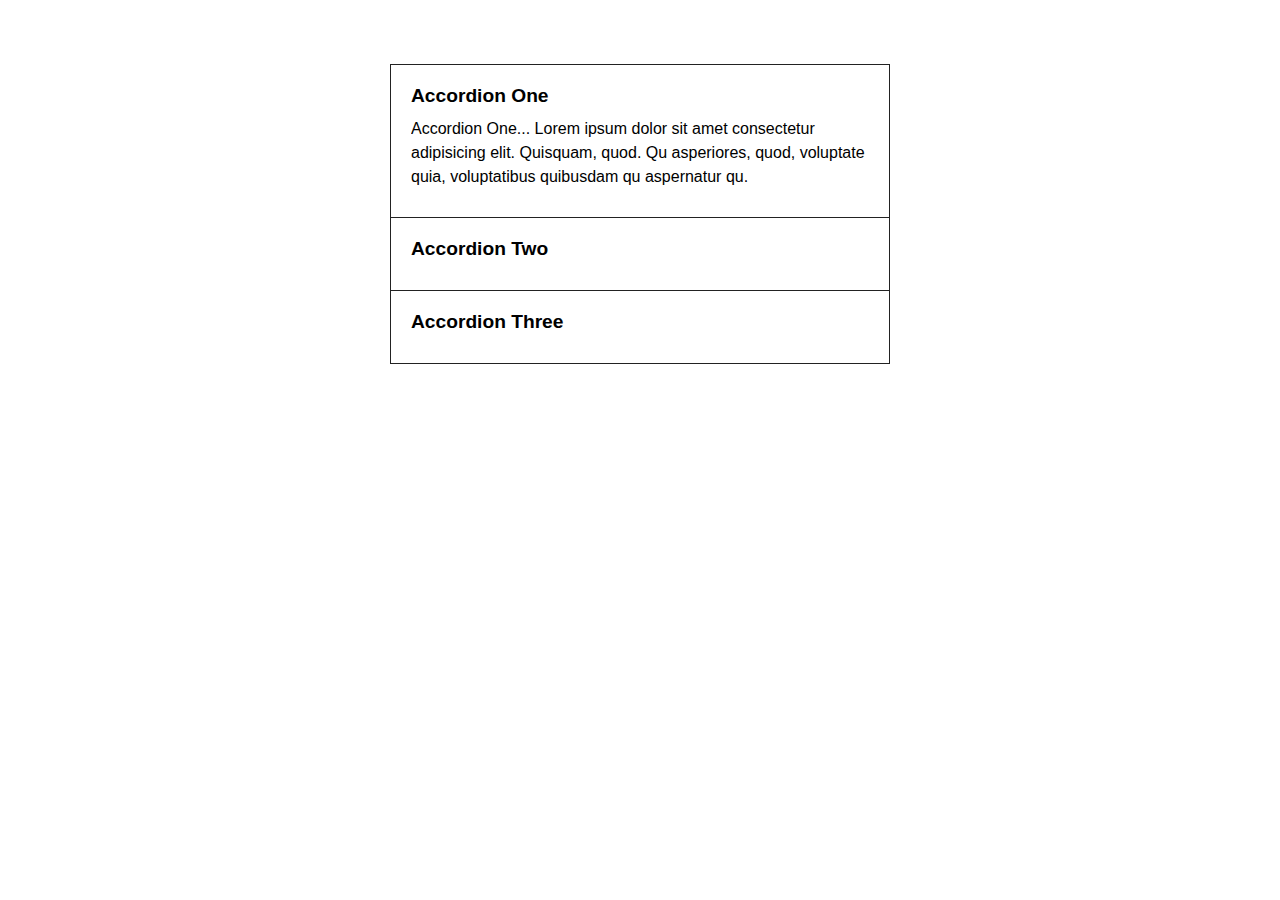
<file: Click-Accordion/index.html>
<!DOCTYPE html>
<html lang="en">
<head>
    <meta charset="UTF-8">
    <meta name="viewport" content="width=device-width, initial-scale=1.0">
    <title>Hover Accordion</title>
    <link rel="stylesheet" href="style.css">
</head>
<body>
    <div class="parent__container">
        <div class="container">
            <div class="accordion__wrap">
                <div class="title">
                    <input type="radio" name="accordion" id="accordion1"  checked="checked">
                    <label for="accordion1">
                        Accordion One
                    </label>
                </div>
                <div class="accordion__body">
                    <p>
                        Accordion One... Lorem ipsum dolor sit amet consectetur adipisicing elit. Quisquam, quod. Qu
                        asperiores, quod, voluptate quia, voluptatibus quibusdam qu aspernatur qu.
                    </p>
                </div>
            </div>
            <div class="accordion__wrap">
                <div class="title">
                    <input type="radio" name="accordion" id="accordion2">
                    <label for="accordion2">
                        Accordion Two
                    </label>
                </div>
                <div class="accordion__body">
                    <p>
                        Accordion Two... Lorem ipsum dolor sit amet consectetur adipisicing elit. Quisquam, quod. Qu
                        asperiores, quod, voluptate quia, voluptatibus quibusdam qu aspernatur qu.
                    </p>
                </div>
            </div>
            <div class="accordion__wrap">
                <div class="title">
                    <input type="radio" name="accordion" id="accordion3">
                    <label for="accordion3">
                        Accordion Three
                    </label>
                </div>
                <div class="accordion__body">
                    <p>
                        Accordion Three... Lorem ipsum dolor sit amet consectetur adipisicing elit. Quisquam, quod. Qu
                        asperiores, quod, voluptate quia, voluptatibus quibusdam qu aspernatur qu.
                    </p>
                </div>
            </div>
        </div>
    </div>
</body>
</html>
</file>
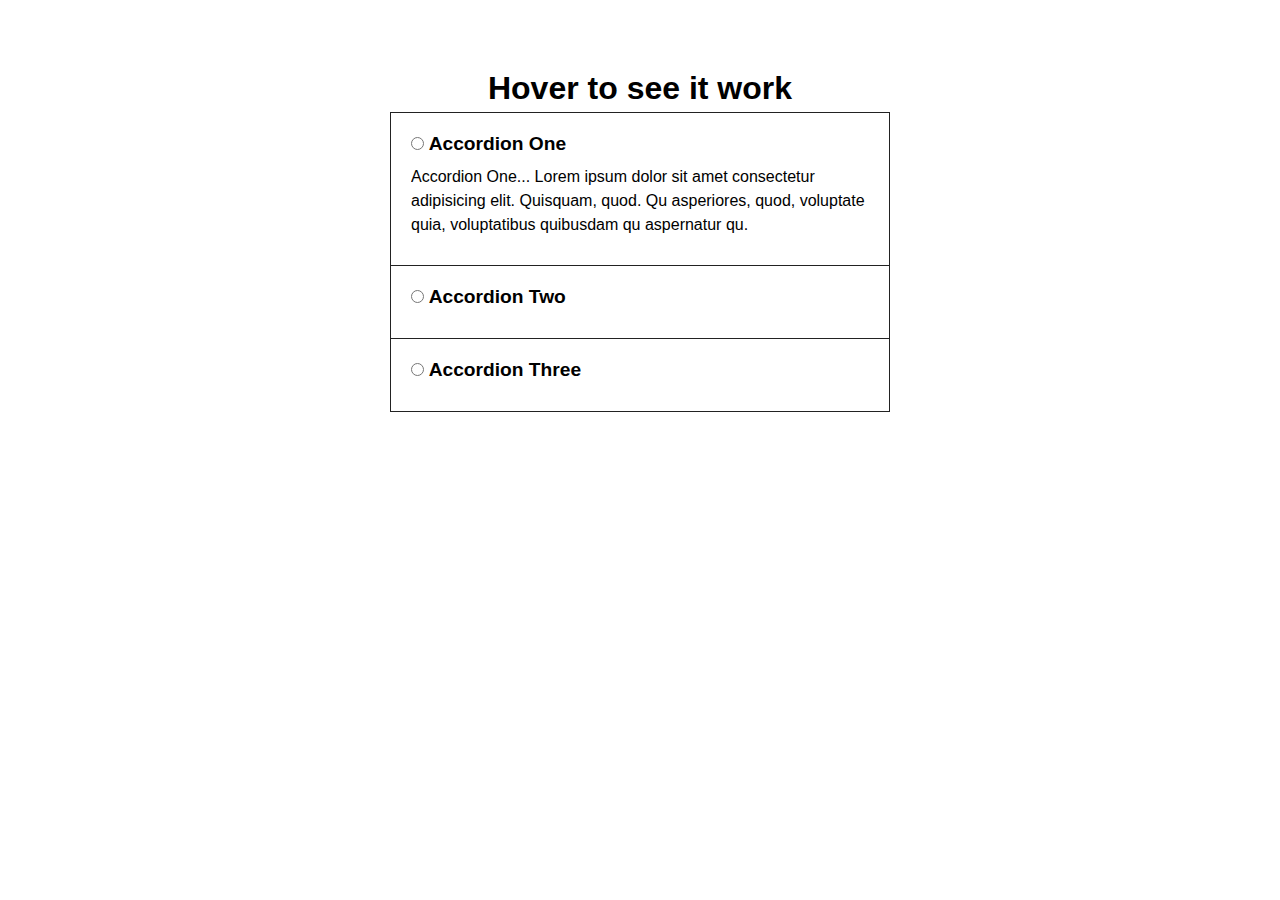
<file: Hover-Accordion/index.html>
<!DOCTYPE html>
<html lang="en">
<head>
    <meta charset="UTF-8">
    <meta name="viewport" content="width=device-width, initial-scale=1.0">
    <title>Hover Accordion</title>
    <link rel="stylesheet" href="style.css">
</head>
<body>
    <h1>
        Hover to see it work
    </h1>
    <div class="parent__container">
        <div class="container">
            <div class="accordion__wrap">
                <div class="title">
                    <input type="radio" name="accordion" id="accordion1">
                    <label for="accordion1">
                        Accordion One
                    </label>
                </div>
                <div class="accordion__body">
                    <p>
                        Accordion One... Lorem ipsum dolor sit amet consectetur adipisicing elit. Quisquam, quod. Qu
                        asperiores, quod, voluptate quia, voluptatibus quibusdam qu aspernatur qu.
                    </p>
                </div>
            </div>
            <div class="accordion__wrap">
                <div class="title">
                    <input type="radio" name="accordion" id="accordion2">
                    <label for="accordion2">
                        Accordion Two
                    </label>
                </div>
                <div class="accordion__body">
                    <p>
                        Accordion Two... Lorem ipsum dolor sit amet consectetur adipisicing elit. Quisquam, quod. Qu
                        asperiores, quod, voluptate quia, voluptatibus quibusdam qu aspernatur qu.
                    </p>
                </div>
            </div>
            <div class="accordion__wrap">
                <div class="title">
                    <input type="radio" name="accordion" id="accordion3">
                    <label for="accordion3">
                        Accordion Three
                    </label>
                </div>
                <div class="accordion__body">
                    <p>
                        Accordion Three... Lorem ipsum dolor sit amet consectetur adipisicing elit. Quisquam, quod. Qu
                        asperiores, quod, voluptate quia, voluptatibus quibusdam qu aspernatur qu.
                    </p>
                </div>
            </div>
        </div>
    </div>
</body>
</html>
</file>
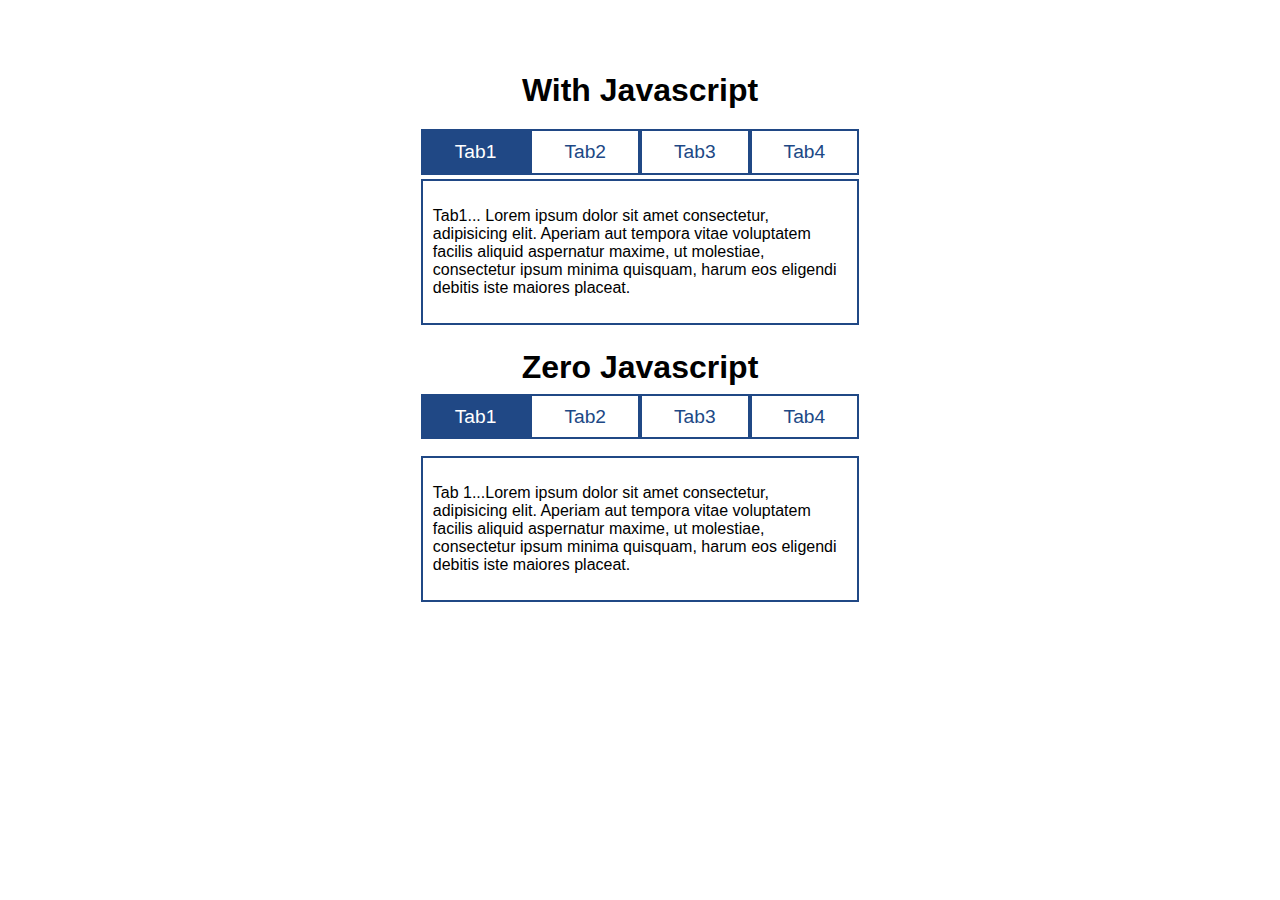
<file: Table-Tab/index.html>
<!DOCTYPE html>
<html lang="en">
<head>
    <meta charset="UTF-8">
    <meta name="viewport" content="width=device-width, initial-scale=1.0">
    <title>Table Tab</title>
    <link rel="stylesheet" href="style.css">
</head>
<body>

    <h1>
        With Javascript
    </h1>

    <div class="container__wrapper__js">
        <div class="tab">
            <div class="tab__wrap">
                <div class="tab__header">
                    <button href="#tab1" title="tab1">
                        Tab1
                    </button>
                </div>
                <div class="tab__content__container">
                    <p>
                        Tab1... Lorem ipsum dolor sit amet consectetur, adipisicing elit. Aperiam aut tempora vitae voluptatem facilis aliquid aspernatur maxime, ut molestiae, consectetur ipsum minima quisquam, harum eos eligendi debitis iste maiores placeat.
                    </p>
                </div>
            </div>
            <div class="tab__wrap">
                <div class="tab__header">
                    <button href="#tab2" title="tab1">
                        Tab2
                    </button>
                </div>
                <div class="tab__content__container">
                    <p>
                        Tab 2... Lorem ipsum dolor sit amet consectetur, adipisicing elit. Aperiam aut tempora vitae voluptatem facilis aliquid aspernatur maxime, ut molestiae, consectetur ipsum minima quisquam, harum eos eligendi debitis iste maiores placeat.
                    </p>
                </div>
            </div>
            <div class="tab__wrap">
                <div class="tab__header">
                    <button href="#tab3" title="tab3">
                        Tab3
                    </button>
                </div>
                <div class="tab__content__container">
                    <p>
                        Tab 3... Lorem ipsum dolor sit amet consectetur, adipisicing elit. Aperiam aut tempora vitae voluptatem facilis aliquid aspernatur maxime, ut molestiae, consectetur ipsum minima quisquam, harum eos eligendi debitis iste maiores placeat.
                    </p>
                </div>
            </div>
            <div class="tab__wrap">
                <div class="tab__header">
                    <button href="#tab4" title="tab4">
                        Tab4
                    </button>
                </div>
                <div class="tab__content__container">
                    <p>
                        Tab 4... Lorem ipsum dolor sit amet consectetur, adipisicing elit. Aperiam aut tempora vitae voluptatem facilis aliquid aspernatur maxime, ut molestiae, consectetur ipsum minima quisquam, harum eos eligendi debitis iste maiores placeat.
                    </p>
                </div>
            </div>
        </div>
    </div>

    <div class="container__wrapper__no__js__sec">
        <h1>
            Zero Javascript
        </h1>

        <div class="container__wrapper__no__js">
            <div class="tab">
                <div class="tab__wrap">
                    <div class="tab__header">
                        <input type="radio" name="tab" id="tab1" value="tab1" checked="checked"/>
                        <label for="tab1">Tab1</label>
                    </div>
                    <div class="tab__content__container">
                        <p>
                            Tab 1...Lorem ipsum dolor sit amet consectetur, adipisicing elit. Aperiam aut tempora vitae voluptatem facilis aliquid aspernatur maxime, ut molestiae, consectetur ipsum minima quisquam, harum eos eligendi debitis iste maiores placeat.
                        </p>
                    </div>
                </div>
                <div class="tab__wrap">
                    <div class="tab__header">
                        <input type="radio" name="tab" id="tab2" value="tab2"/>
                        <label for="tab2">Tab2</label>                    
                    </div>
                    <div class="tab__content__container">
                        <p>
                            Tab 2...Lorem ipsum dolor sit amet consectetur, adipisicing elit. Aperiam aut tempora vitae voluptatem facilis aliquid aspernatur maxime, ut molestiae, consectetur ipsum minima quisquam, harum eos eligendi debitis iste maiores placeat.
                        </p>
                    </div>
                </div>
                <div class="tab__wrap">
                    <div class="tab__header">
                        <input type="radio" name="tab" id="tab3" value="tab3"/>
                        <label for="tab3">Tab3</label>
                    </div>
                    <div class="tab__content__container">
                        <p>
                            Tab 3...Lorem ipsum dolor sit amet consectetur, adipisicing elit. Aperiam aut tempora vitae voluptatem facilis aliquid aspernatur maxime, ut molestiae, consectetur ipsum minima quisquam, harum eos eligendi debitis iste maiores placeat.
                        </p>
                    </div>
                </div>
                <div class="tab__wrap">
                    <div class="tab__header">
                        <input type="radio" name="tab" id="tab4"/>
                        <label for="tab4">Tab4</label>
                    </div>
                    <div class="tab__content__container">
                        <p>
                            Tab 4...Lorem ipsum dolor sit amet consectetur, adipisicing elit. Aperiam aut tempora vitae voluptatem facilis aliquid aspernatur maxime, ut molestiae, consectetur ipsum minima quisquam, harum eos eligendi debitis iste maiores placeat.
                        </p>
                    </div>
                </div>
            </div>
        </div>
    </div>
</body>
<script src="./script.js"></script>
</html>
</file>
<file: Click-Accordion/style.css>
:root{
    --content-height: 80px;
}
*{
    min-width: 0;
    margin: 0;
}
body{
    padding: 4rem 3.125%;
    font-family: Arial, Helvetica, sans-serif;
}
input{
    display: none;
}
h1{
    text-align: center;
}
p, h1, h2, span{
    line-height: 150%;
}
.parent__container{
    display: flex;
    place-content: center;
}
.container{
    display: grid;
    gap: 0px;
    max-width: 500px;
}
.accordion__wrap{
    display: grid;
    gap: 10px;
    padding: 20px;
    border: solid 1px #222;
    cursor: pointer;
}
.accordion__wrap:first-child{
    border-bottom: none;
}
.accordion__wrap:last-child{
    border-top: none;
}
.title{
    font-size: 1.2rem;
    font-weight: bold;
}
label{
    cursor: pointer;
}
.accordion__body{
    height: 0px;
    overflow: hidden;
    transition: all 350ms ease-in-out;
}
.accordion__wrap:has(input:checked) .accordion__body{
    height: var(--content-height);
}
</file>
<file: Hover-Accordion/style.css>
:root{
    --content-height: 80px;
}
*{
    min-width: 0;
    margin: 0;
}
body{
    padding: 4rem 3.125%;
    font-family: Arial, Helvetica, sans-serif;
}
h1{
    text-align: center;
}
p, h1, h2, span{
    line-height: 150%;
}
.parent__container{
    display: flex;
    place-content: center;
}
.container{
    display: grid;
    gap: 0px;
    max-width: 500px;
}
.accordion__wrap{
    display: grid;
    gap: 10px;
    padding: 20px;
    border: solid 1px #222;
    cursor: pointer;
}
.accordion__wrap:first-child{
    border-bottom: none;
}
.accordion__wrap:last-child{
    border-top: none;
}
.title{
    font-size: 1.2rem;
    font-weight: bold;
}
.accordion__body{
    /* padding-top: 10px; */
    /* padding: 20px; */
    height: 0px;
    overflow: hidden;
    transition: all 350ms ease-in-out;
}
.accordion__wrap:hover .accordion__body{
    height: var(--content-height);
}
.container:not(:hover) .accordion__wrap:first-child .accordion__body{
    height: var(--content-height);
}
</file>
<file: Table-Tab/style.css>
*{
    min-width: 0;
    box-sizing: border-box;
}
body{
    padding: 4rem 3.125%;
    display: grid;
    place-content: center;
    gap: 20px;
    font-family: Arial, Helvetica, sans-serif;
}
h1{
    text-align: center;
    margin: 0;
}
a{
    color: #000;
    text-decoration: none;
}
button{
    font-size: 1.2rem;
    width: 100%;
    padding: 10px 32px;
    cursor: pointer;
    color: #204885;
    background-color: #fff;
    border: solid 2px #204885;
    transition: all 250ms ease-in-out;
}
button:hover, button.active{
    color: #fff;
    background-color: #204885;
}
.container__wrapper{
    width: 100%;
    max-width: 800px;
    background-color: rgb(40, 100, 45);
}
.tab{
    position: relative;
    display: grid;
    grid-template-columns: 1fr 1fr 1fr 1fr;
    justify-content: space-between;
}
.tab__header{
    height: 50px;
}
.container__wrapper__no__js .tab__content__container{
    display: flex;
}
.tab__content__container{
    position: absolute;
    top: 50px;
    left: 0;
    padding: 10px;
    border: solid 2px #204885;
}

/* =====================
===================== */
/* ZERO JAVASCRIPT */
/* =====================
===================== */
.container__wrapper__no__js__sec {
    position: relative;
    top: 150px;
    display: grid;
    gap: 20px;
}
.tab__header input{
    display: none;
}
.container__wrapper__no__js .tab__content__container p{
    opacity: 0;
    transition: all 350ms ease-in-out;
}
.tab__header label{
    font-size: 1.2rem;
    width: 100%;
    padding: 10px 32px;
    cursor: pointer;
    color: #204885;
    background-color: #fff;
    border: solid 2px #204885;
    transition: all 250ms ease-in-out;
}
.tab__header label:hover{
    color: #fff;
    background-color: #204885;
}
.container__wrapper__no__js .tab__wrap:has(input:checked) label{
    color: #fff;
    background-color: #204885;
}
.container__wrapper__no__js .tab__wrap:has(input:checked) p{
    opacity: 1;
}

/* =====================
===================== */
/* WITH JAVASCRIPT */
/* =====================
===================== */

.tab__content__container{
    display: block;
    width: 100%;
}
.container__wrapper__js p{
    opacity: 0;
    transition: opacity 200ms ease-in-out;
}
p.active{
    opacity: 1;
}
</file>
